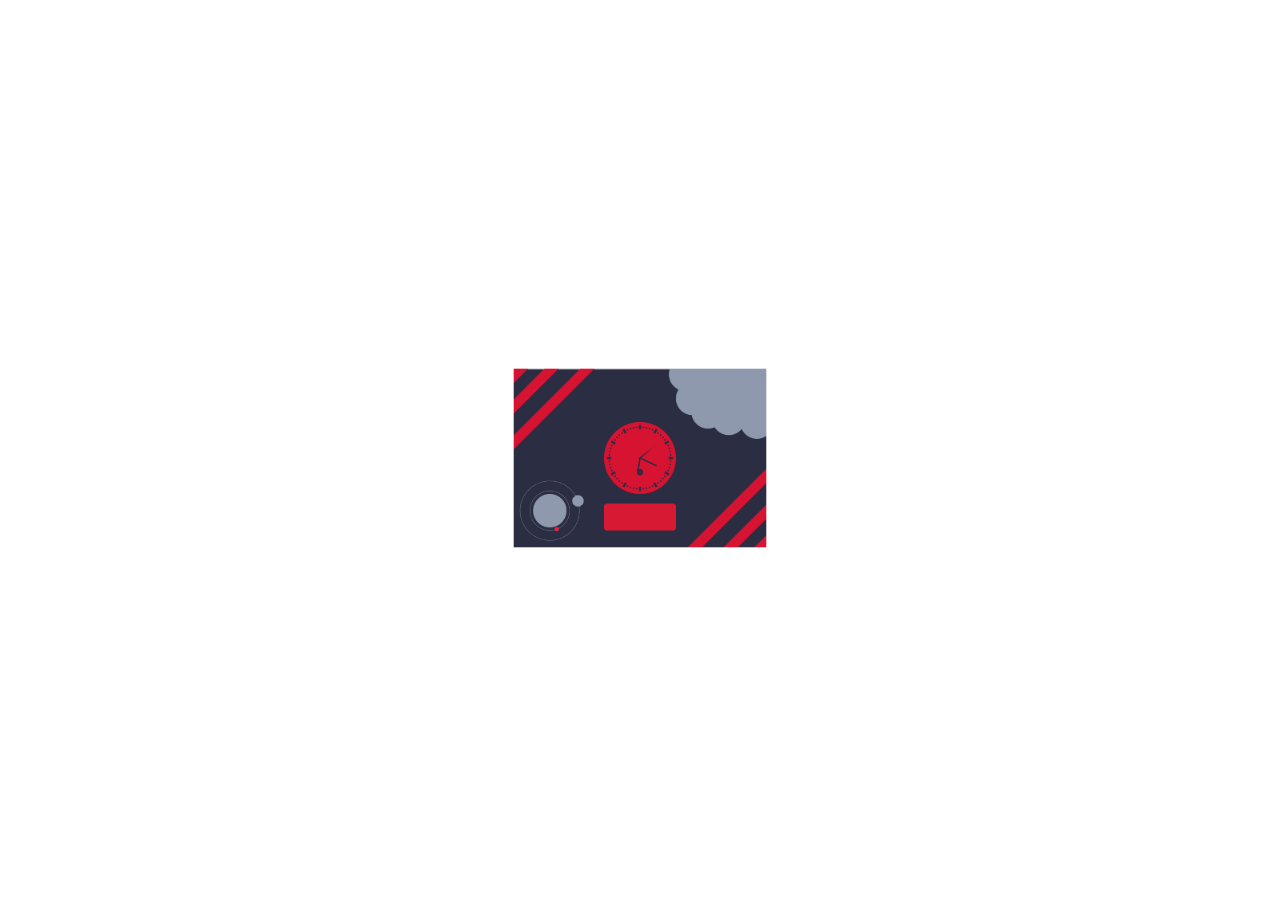
<file: rotating_clock/index.html>
<!DOCTYPE html>
<html>
    <head>
        <title>Rotating Clock</title>
        <link rel="stylesheet" href="style.css">
    </head>
<body>
    <div class="cont">
        <img src="./images/clock.png" id="parent">
        <img src="./images/big.png" id="big">
        <img src="./images/small.png" id="small">
        <img src="./images/miliseconds.png" id="miliseconds">
        <img src="./images/seconds.png" id="seconds">
        <img src="./images/minutes.png" id="minutes">
        <img src="./images/hours.png" id="hours">
    </div>

    <script src="code.js"></script>
</body></html>
</file>
<file: rotating_clock/style.css>
#parent {
    position: relative;
}
#big {
    position:absolute;
}
#small {
    position:absolute;
}
#hours {
    position:absolute;
}
#minutes {
    position:absolute;
}
#seconds {
    position:absolute;
}
#miliseconds {
    position:absolute;
}
.cont {
    scale: 0.1;
    display: flex;
    justify-content: center;
    align-items: center;
    height: 100vh;
    /*width: 100vh;*/
}
</file>
